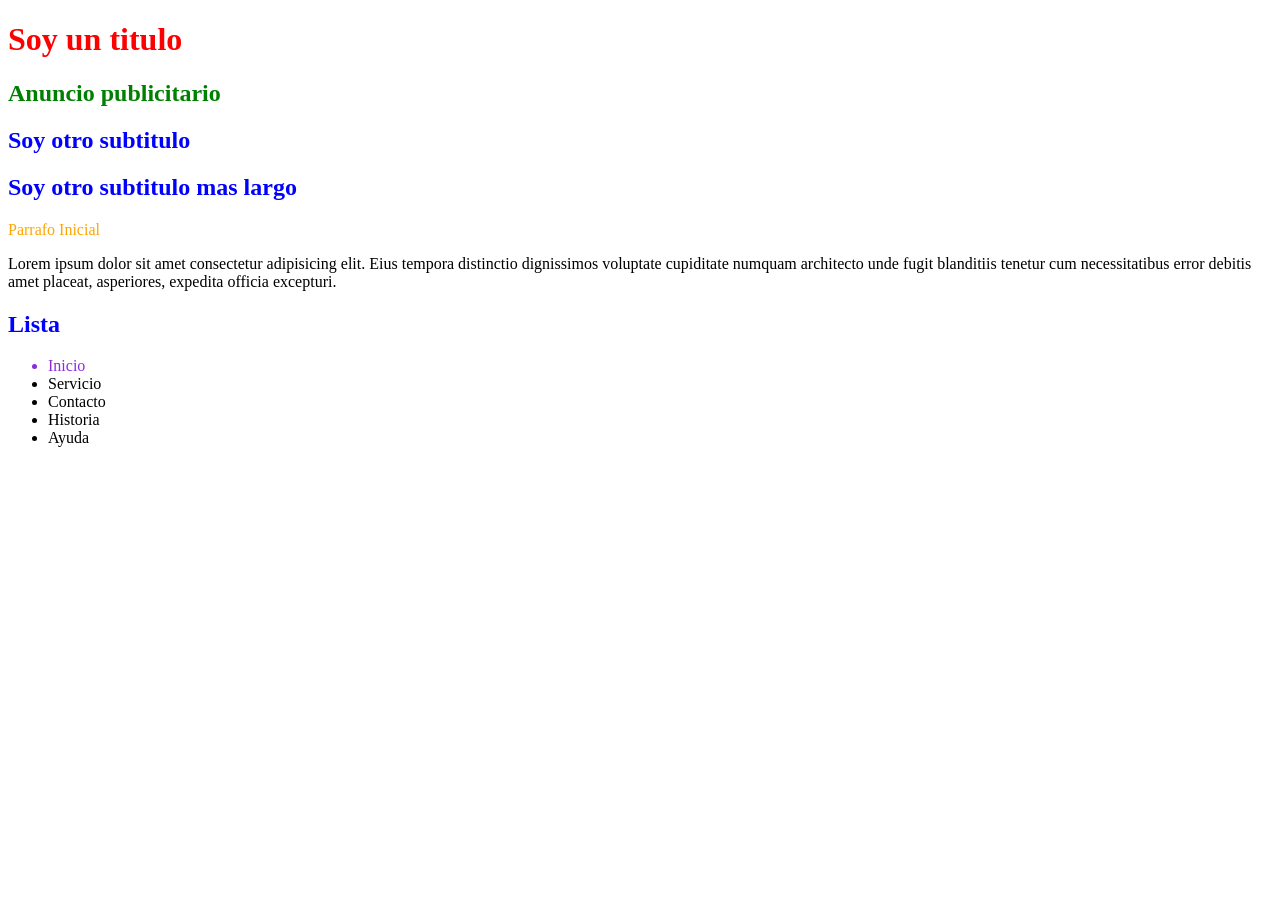
<file: index.html>
<!DOCTYPE html>
<html lang="en">
<head>
  <meta charset="UTF-8">
  <meta name="viewport" content="width=device-width, initial-scale=1.0">
  <title>Document</title>
</head>
<body>
  
  <h1 style="color: red;">Soy un titulo</h1>
  <h2 class="titulo-anuncio">Anuncio publicitario</h2>
  <h2>Soy otro subtitulo</h2>
  <h2>Soy otro subtitulo mas largo</h2>
  <p id="paff-inicio">Parrafo Inicial</p>
  <p>Lorem ipsum dolor sit amet consectetur adipisicing elit. Eius tempora distinctio dignissimos voluptate cupiditate numquam architecto unde fugit blanditiis tenetur cum necessitatibus error debitis amet placeat, asperiores, expedita officia excepturi.</p>

  <style>
    h2 {
      color: blue;
    }

    .titulo-anuncio {
      color: green; 
    } 

    #paff-inicio {
      color: orange;
    }

  </style>
</body>

<h2>Lista</h2>

<ul>
<li style="color: blueviolet;">Inicio</li>
<li class="Servicio">Servicio</li>
<li>Contacto</li>
<li>Historia</li>
<li>Ayuda</li>
</ul>



</html>
</file>
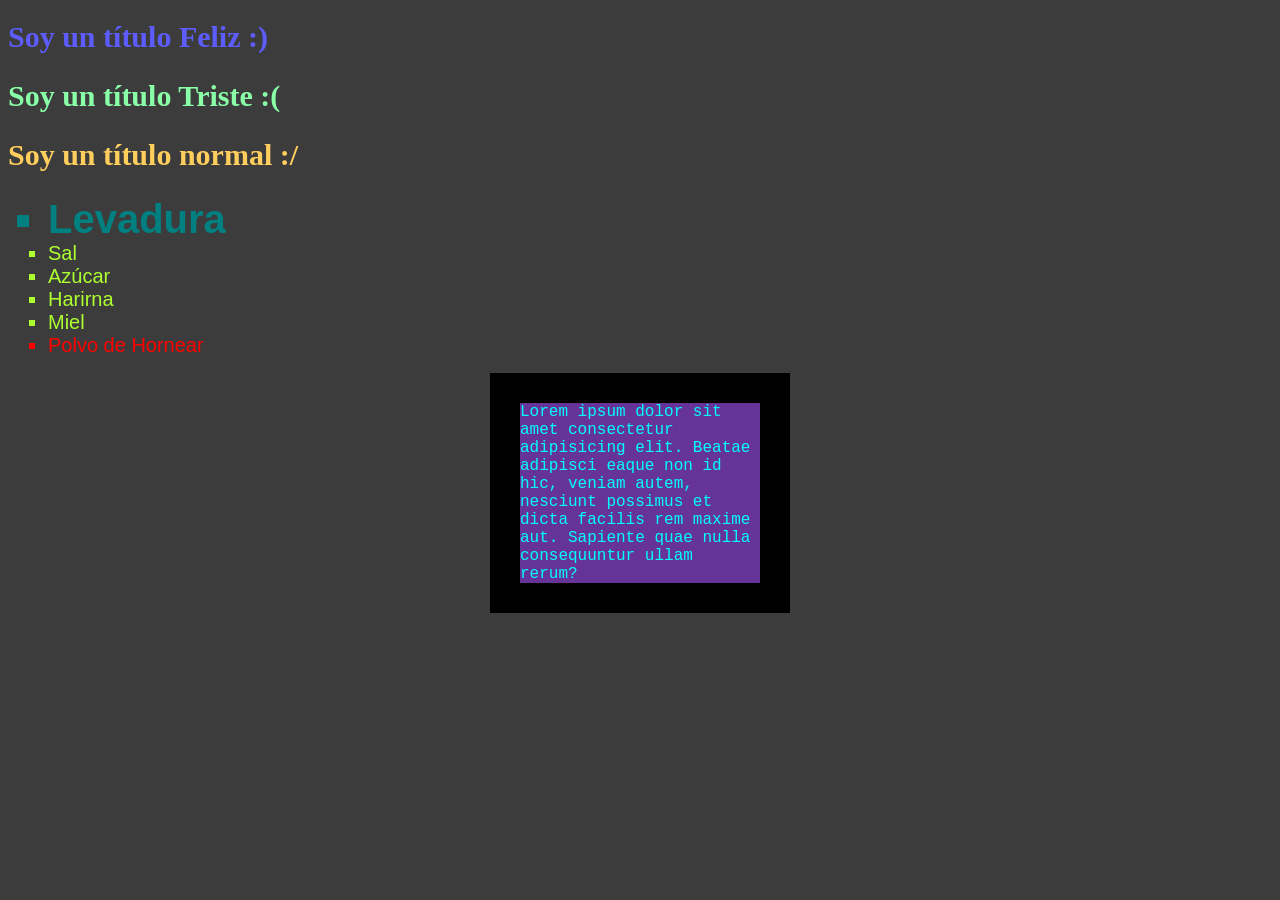
<file: clase1.html>
<!DOCTYPE html>
<html lang="en">
<head>
  <meta charset="UTF-8">
  <meta name="viewport" content="width=device-width, initial-scale=1.0">
  <title>Enlace a CSS</title>
  <link rel="stylesheet" href="clase1.css">
</head>
<body style="background-color: rgba(60,60,60,1);">

      <h1 id="titulo-principal">Soy un título Feliz :) </h1>
      <h2 class="subtitulo">Soy un título Triste :( </h2>
      <h2>Soy un título normal :/ </h2>
  
      <ul class="receta" id="receta-pan">
        <li class="ingrediente" id="ingrediente-importante">Levadura </li>
        <li class="ingrediente">Sal </li>
        <li class="ingrediente">Azúcar </li>
        <li class="ingrediente">Harirna </li>
        <li class="ingrediente">Miel</li>
        <li class="faltante" id="falta"> Polvo de Hornear </li>
      </ul>

      <p>Lorem ipsum dolor sit amet consectetur adipisicing elit. Beatae adipisci eaque non id hic, veniam autem, nesciunt possimus et dicta facilis rem maxime aut. Sapiente quae nulla consequuntur ullam rerum?</p>

</body>
</html>
</file>
<file: clase1.css>
/* Llamar un Elemento por ID */
#titulo-principal {
    color: rgb(93, 93, 255);
    font-size: 30px;
    
}

/* Llamar a un elemento por su clase */
.subtitulo {
    color: rgb(137, 255, 168);
    font-size: 30px;
}

/* Llamar a un elemento por su etiqueta */
h2 {
    color: rgb(255, 206, 93);
    font-size: 30px;
}

li {
    color: rgb(62, 148, 234); /* Verde Lima */
    font-size: 20px;
    font-family: Arial, Helvetica, sans-serif;
    list-style-type: square; /* Cambia el tipo de viñeta a cuadrada */
  }
  .faltante {
    color: red; /* Color rojo para el ingrediente faltante */
}
.ingrediente {
    color: greenyellow; /* Verde Lima */
}
#ingrediente-importante {
   color: teal; /* Color cian para el ingrediente importante */
   font-weight: bold; /* Negrita para resaltar el ingrediente importante */
   font-size: 40px; /* Tamaño de fuente más grande para el ingrediente importante */
}

p {
    color:aqua;
    background-color: rebeccapurple;
    font: bold;
    font-family: 'Courier New', Courier, monospace;
    display: flex;
    width: 300px;
    height: 100;
    x: calc(50% + 100);
    y: calc(50% + 100);
    margin: auto;
    padding: 0;
    box-sizing: border-box;
    text-decoration: solid;
    overflow: visible;
    border: 30px solid black;

}
/*    
    <ul class="receta" id="receta-pan">
        <li class="ingrediente" id="ingrediente-importante">Levadura </li>
        <li class="ingrediente">Sal </li>
        <li class="ingrediente">Azúcar </li>
        <li class="ingrediente">Harirna </li>
        <li class="ingrediente">Miel</li>
        <li class="faltante" id="falta"> Polvo de Hornear </li>
      </ul> 
 */
</file>
